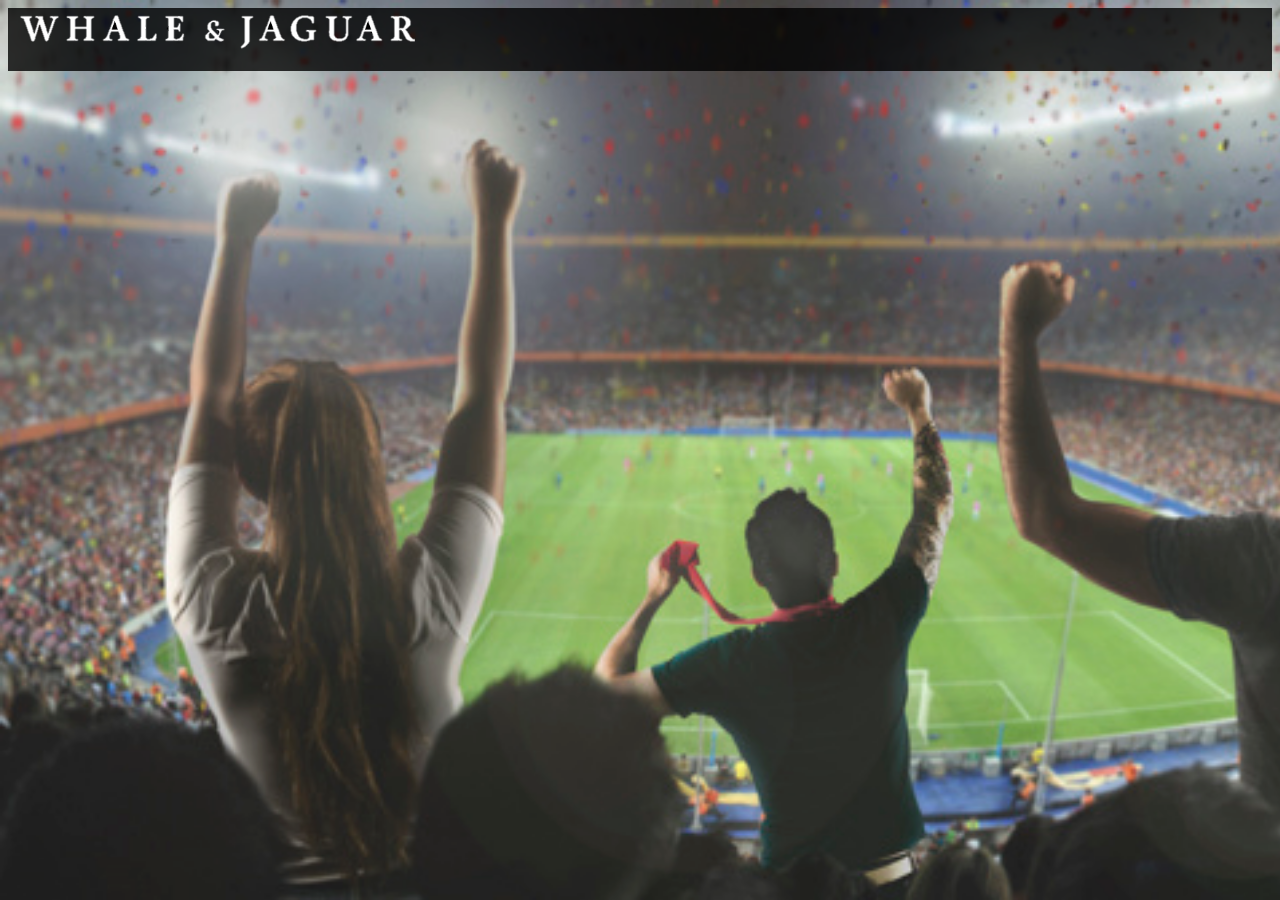
<file: index.htm>
<!doctype html>
<html lang="en">
<head>
  <meta charset="utf-8">
  <meta name="viewport" content="width=device-width, initial-scale=1, shrink-to-fit=no">
  <title>SentimentAnalysis</title>
  <base href="https://daniel-espitiaWJ.github.io/optimometer/">
  <meta name="viewport" content="width=device-width, initial-scale=1">
  <link rel="icon" type="image/x-icon" href="favicon.ico">
  <!-- <link href="//fonts.googleapis.com/css?family=Josefin+Sans:700,400,300" rel="stylesheet"> -->
  <link href="https://fonts.googleapis.com/css?family=Ubuntu&display=swap" rel="stylesheet">
  <link href="https://fonts.googleapis.com/icon?family=Material+Icons" rel="stylesheet">
  <link rel="stylesheet" href="css/cmGauge.css">
<link rel="stylesheet" href="styles.38836740b7ca540420a7.css"></head>
<body>
  <app-root></app-root>
<script type="text/javascript" src="runtime.26209474bfa8dc87a77c.js"></script><script type="text/javascript" src="polyfills.bebee6a5ef0ece001bc6.js"></script><script type="text/javascript" src="scripts.859e64cef1ef944f8beb.js"></script><script type="text/javascript" src="main.c3b936dfc39ee35ce96c.js"></script></body>
</html>
</file>
